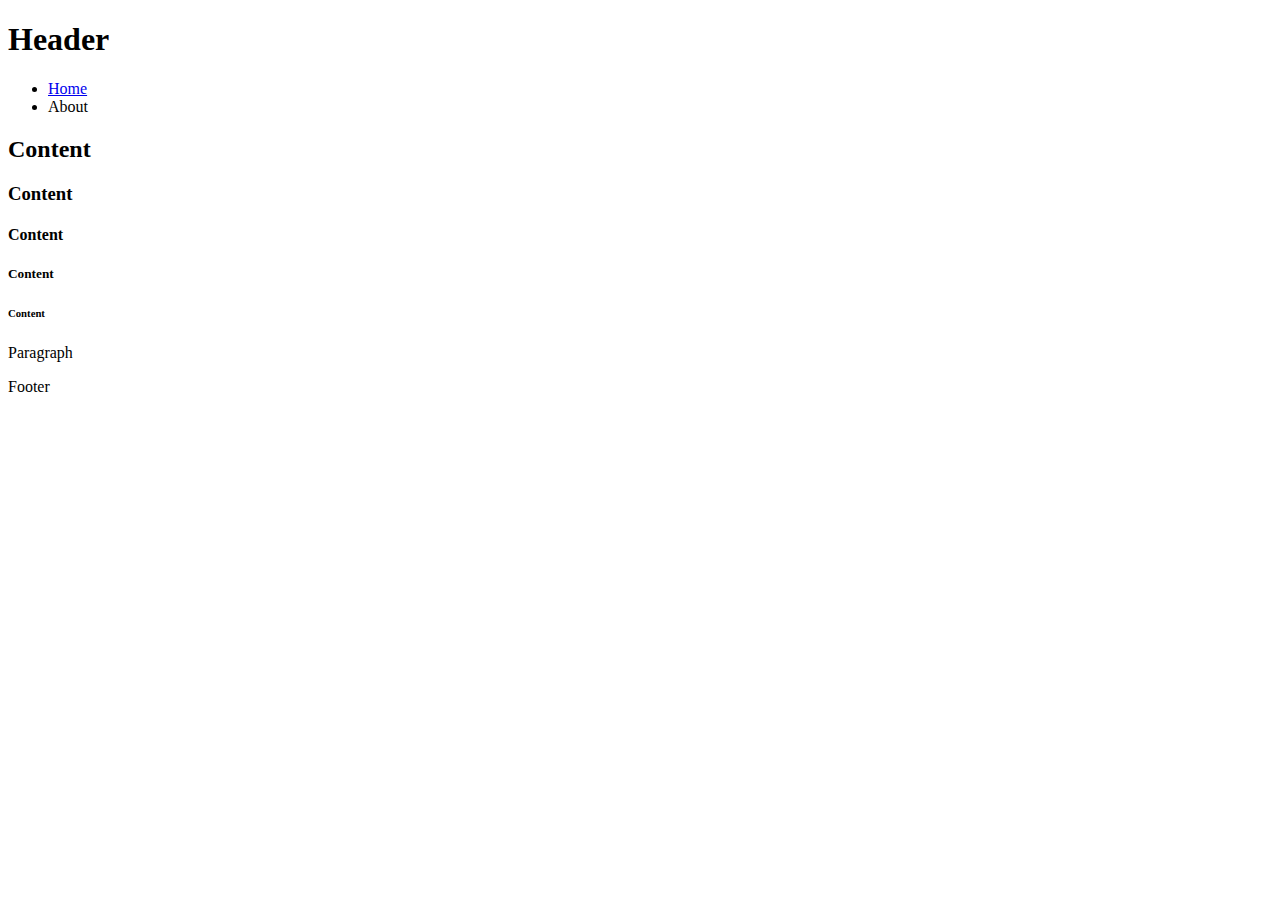
<file: Assets/index.html>
<!DOCTYPE html>
<html lang="en">
<head>
    <title>Test Website</title>
    <meta charset="utf-8"/>
</head>

<body>
    <header>
        <h1>Header</h1>
        <nav>
            <ul>
                <li> <a href="index.html">Home</a></li>
                <li>About</li>
            </ul>
        </nav>
    </header>

    <main>
        <h2>Content</h2>
        <h3>Content</h3>
        <h4>Content</h4>
        <h5>Content</h5>
        <h6>Content</h6>

        <p>Paragraph</p>
    </main>

    <footer>
        Footer
    </footer>
</body>
</html>
</file>
